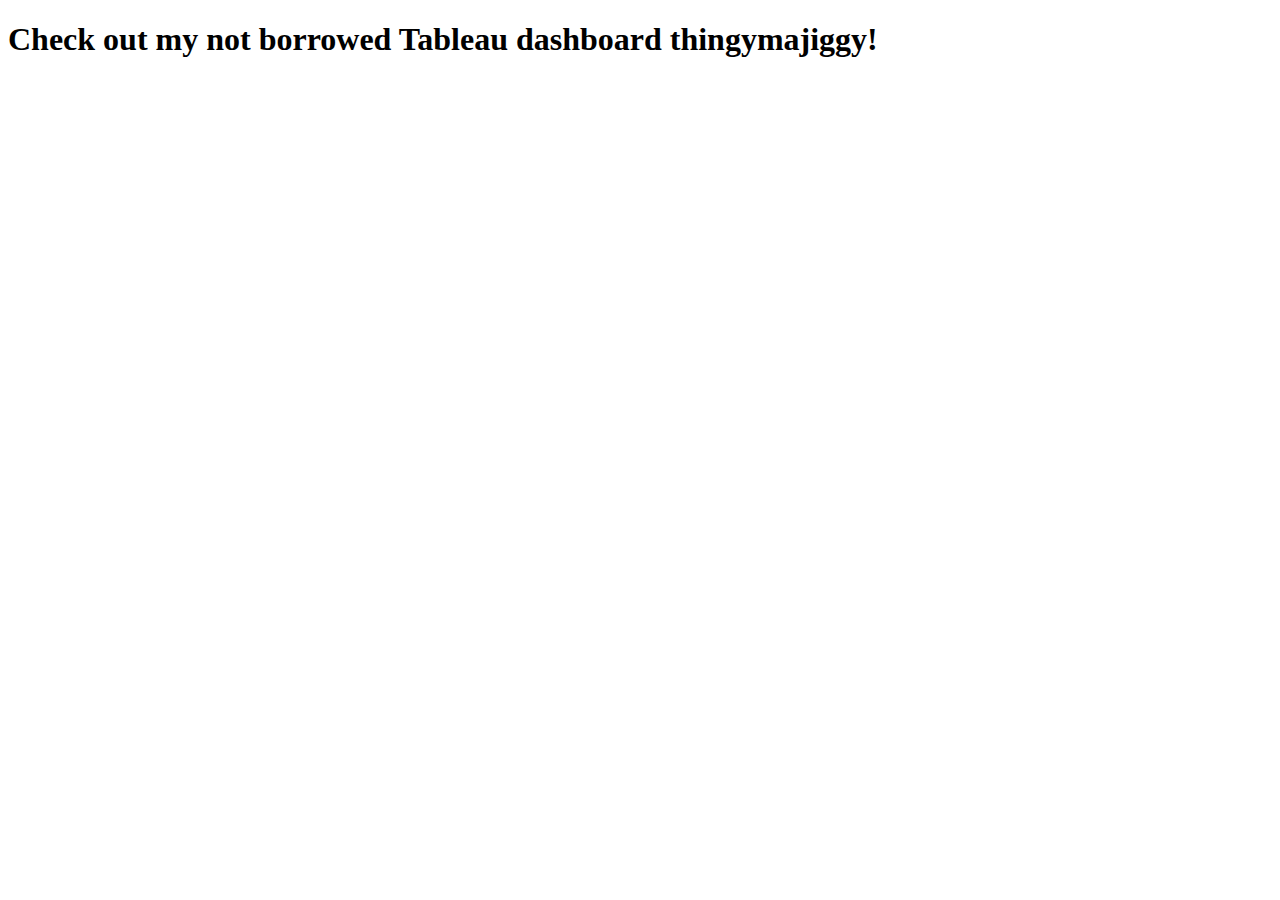
<file: scratch.html>
<!DOCTYPE html>
<html lang="en">

<head>
    <meta charset="UTF-8">
    <meta http-equiv="X-UA-Compatible" content="IE=edge">
    <meta name="viewport" content="width=device-width, initial-scale=1.0">
    <title>Interests</title>
</head>

<body>
    <h1>Check out my not borrowed Tableau dashboard thingymajiggy!</h1>
    <br>
    <div class='tableauPlaceholder' id='viz1669662418870' style='position: relative'><noscript><a href='#'><img
                    alt='Alternative Map Projection - County '
                    src='https:&#47;&#47;public.tableau.com&#47;static&#47;images&#47;Me&#47;MedianHomePriceQ12022&#47;AlternativeMapProjection-County&#47;1_rss.png'
                    style='border: none' /></a></noscript><object class='tableauViz' style='display:none;'>
            <param name='host_url' value='https%3A%2F%2Fpublic.tableau.com%2F' />
            <param name='embed_code_version' value='3' />
            <param name='site_root' value='' />
            <param name='name' value='MedianHomePriceQ12022&#47;AlternativeMapProjection-County' />
            <param name='tabs' value='no' />
            <param name='toolbar' value='yes' />
            <param name='static_image'
                value='https:&#47;&#47;public.tableau.com&#47;static&#47;images&#47;Me&#47;MedianHomePriceQ12022&#47;AlternativeMapProjection-County&#47;1.png' />
            <param name='animate_transition' value='yes' />
            <param name='display_static_image' value='yes' />
            <param name='display_spinner' value='yes' />
            <param name='display_overlay' value='yes' />
            <param name='display_count' value='yes' />
            <param name='language' value='en-US' />
        </object></div>
    <script
        type='text/javascript'>                    var divElement = document.getElementById('viz1669662418870'); var vizElement = divElement.getElementsByTagName('object')[0]; vizElement.style.width = '1450px'; vizElement.style.height = '927px'; var scriptElement = document.createElement('script'); scriptElement.src = 'https://public.tableau.com/javascripts/api/viz_v1.js'; vizElement.parentNode.insertBefore(scriptElement, vizElement);                </script>
</body>

</html>
</file>
